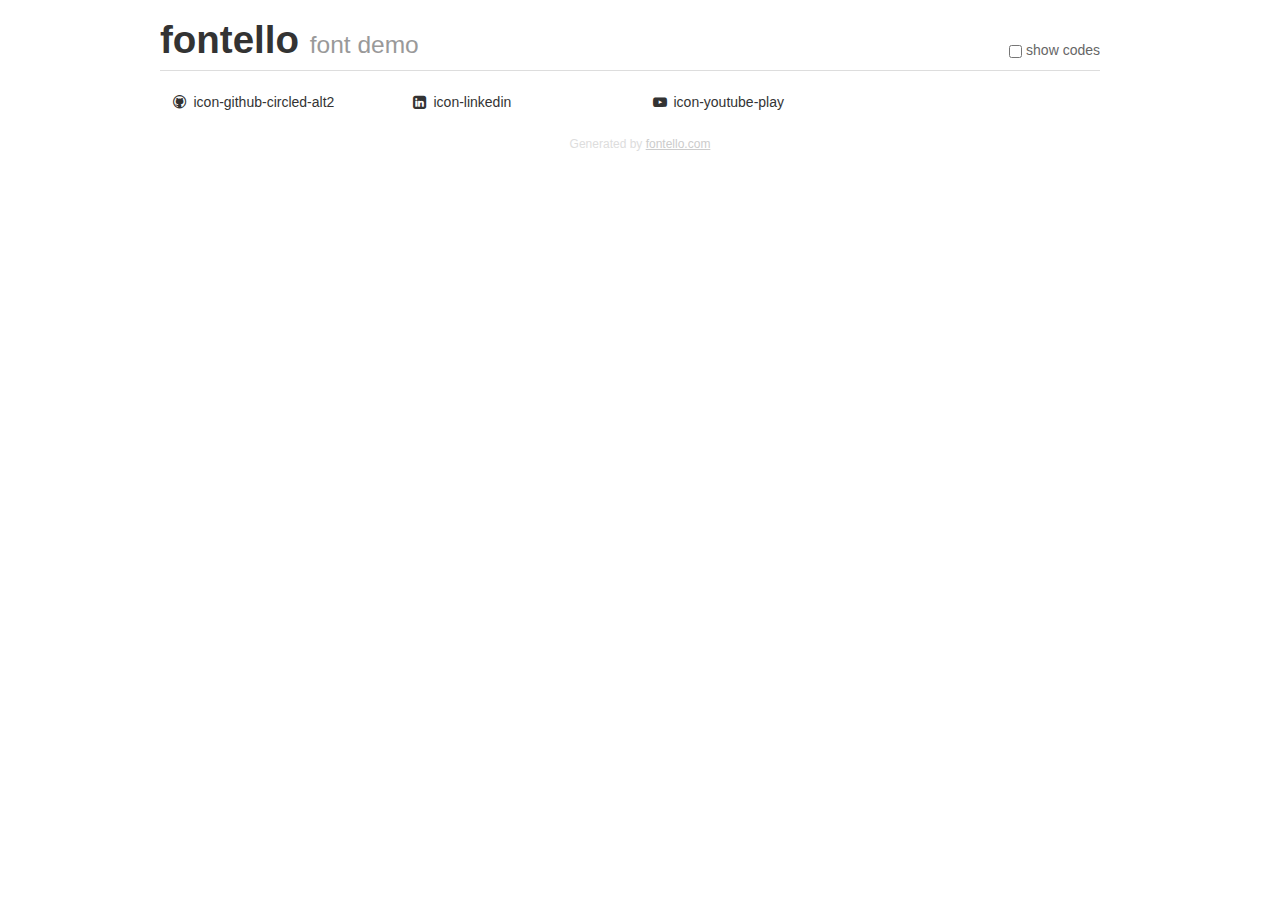
<file: css/fontello-fc560504/demo.html>
<!DOCTYPE html>
<html>
  <head><!--[if lt IE 9]><script language="javascript" type="text/javascript" src="//html5shim.googlecode.com/svn/trunk/html5.js"></script><![endif]-->
    <meta charset="UTF-8"><style>/*
 * Bootstrap v2.2.1
 *
 * Copyright 2012 Twitter, Inc
 * Licensed under the Apache License v2.0
 * http://www.apache.org/licenses/LICENSE-2.0
 *
 * Designed and built with all the love in the world @twitter by @mdo and @fat.
 */
.clearfix {
  *zoom: 1;
}
.clearfix:before,
.clearfix:after {
  display: table;
  content: "";
  line-height: 0;
}
.clearfix:after {
  clear: both;
}
html {
  font-size: 100%;
  -webkit-text-size-adjust: 100%;
  -ms-text-size-adjust: 100%;
}
a:focus {
  outline: thin dotted #333;
  outline: 5px auto -webkit-focus-ring-color;
  outline-offset: -2px;
}
a:hover,
a:active {
  outline: 0;
}
button,
input,
select,
textarea {
  margin: 0;
  font-size: 100%;
  vertical-align: middle;
}
button,
input {
  *overflow: visible;
  line-height: normal;
}
button::-moz-focus-inner,
input::-moz-focus-inner {
  padding: 0;
  border: 0;
}
body {
  margin: 0;
  font-family: "Helvetica Neue", Helvetica, Arial, sans-serif;
  font-size: 14px;
  line-height: 20px;
  color: #333;
  background-color: #fff;
}
a {
  color: #08c;
  text-decoration: none;
}
a:hover {
  color: #005580;
  text-decoration: underline;
}
.row {
  margin-left: -20px;
  *zoom: 1;
}
.row:before,
.row:after {
  display: table;
  content: "";
  line-height: 0;
}
.row:after {
  clear: both;
}
[class*="span"] {
  float: left;
  min-height: 1px;
  margin-left: 20px;
}
.container,
.navbar-static-top .container,
.navbar-fixed-top .container,
.navbar-fixed-bottom .container {
  width: 940px;
}
.span12 {
  width: 940px;
}
.span11 {
  width: 860px;
}
.span10 {
  width: 780px;
}
.span9 {
  width: 700px;
}
.span8 {
  width: 620px;
}
.span7 {
  width: 540px;
}
.span6 {
  width: 460px;
}
.span5 {
  width: 380px;
}
.span4 {
  width: 300px;
}
.span3 {
  width: 220px;
}
.span2 {
  width: 140px;
}
.span1 {
  width: 60px;
}
[class*="span"].pull-right,
.row-fluid [class*="span"].pull-right {
  float: right;
}
.container {
  margin-right: auto;
  margin-left: auto;
  *zoom: 1;
}
.container:before,
.container:after {
  display: table;
  content: "";
  line-height: 0;
}
.container:after {
  clear: both;
}
p {
  margin: 0 0 10px;
}
.lead {
  margin-bottom: 20px;
  font-size: 21px;
  font-weight: 200;
  line-height: 30px;
}
small {
  font-size: 85%;
}
h1 {
  margin: 10px 0;
  font-family: inherit;
  font-weight: bold;
  line-height: 20px;
  color: inherit;
  text-rendering: optimizelegibility;
}
h1 small {
  font-weight: normal;
  line-height: 1;
  color: #999;
}
h1 {
  line-height: 40px;
}
h1 {
  font-size: 38.5px;
}
h1 small {
  font-size: 24.5px;
}
body {
  margin-top: 90px;
}
.header {
  position: fixed;
  top: 0;
  left: 50%;
  margin-left: -480px;
  background-color: #fff;
  border-bottom: 1px solid #ddd;
  padding-top: 10px;
  z-index: 10;
}
.footer {
  color: #ddd;
  font-size: 12px;
  text-align: center;
  margin-top: 20px;
}
.footer a {
  color: #ccc;
  text-decoration: underline;
}
.the-icons {
  font-size: 14px;
  line-height: 24px;
}
.switch {
  position: absolute;
  right: 0;
  bottom: 10px;
  color: #666;
}
.switch input {
  margin-right: 0.3em;
}
.codesOn .i-name {
  display: none;
}
.codesOn .i-code {
  display: inline;
}
.i-code {
  display: none;
}
@font-face {
      font-family: 'fontello';
      src: url('./font/fontello.eot?10091155');
      src: url('./font/fontello.eot?10091155#iefix') format('embedded-opentype'),
           url('./font/fontello.woff?10091155') format('woff'),
           url('./font/fontello.ttf?10091155') format('truetype'),
           url('./font/fontello.svg?10091155#fontello') format('svg');
      font-weight: normal;
      font-style: normal;
    }
     
     
    .demo-icon
    {
      font-family: "fontello";
      font-style: normal;
      font-weight: normal;
      speak: none;
     
      display: inline-block;
      text-decoration: inherit;
      width: 1em;
      margin-right: .2em;
      text-align: center;
      /* opacity: .8; */
     
      /* For safety - reset parent styles, that can break glyph codes*/
      font-variant: normal;
      text-transform: none;
     
      /* fix buttons height, for twitter bootstrap */
      line-height: 1em;
     
      /* Animation center compensation - margins should be symmetric */
      /* remove if not needed */
      margin-left: .2em;
     
      /* You can be more comfortable with increased icons size */
      /* font-size: 120%; */
     
      /* Font smoothing. That was taken from TWBS */
      -webkit-font-smoothing: antialiased;
      -moz-osx-font-smoothing: grayscale;
     
      /* Uncomment for 3D effect */
      /* text-shadow: 1px 1px 1px rgba(127, 127, 127, 0.3); */
    }
     </style>
    <link rel="stylesheet" href="css/animation.css"><!--[if IE 7]><link rel="stylesheet" href="css/" + font.fontname + "-ie7.css"><![endif]-->
    <script>
      function toggleCodes(on) {
        var obj = document.getElementById('icons');
      
        if (on) {
          obj.className += ' codesOn';
        } else {
          obj.className = obj.className.replace(' codesOn', '');
        }
      }
      
    </script>
  </head>
  <body>
    <div class="container header">
      <h1>fontello <small>font demo</small></h1>
      <label class="switch">
        <input type="checkbox" onclick="toggleCodes(this.checked)">show codes
      </label>
    </div>
    <div class="container" id="icons">
      <div class="row">
        <div class="the-icons span3" title="Code: 0xf056"><i class="demo-icon icon-github-circled-alt2">&#xf056;</i> <span class="i-name">icon-github-circled-alt2</span><span class="i-code">0xf056</span></div>
        <div class="the-icons span3" title="Code: 0xf05c"><i class="demo-icon icon-linkedin">&#xf05c;</i> <span class="i-name">icon-linkedin</span><span class="i-code">0xf05c</span></div>
        <div class="the-icons span3" title="Code: 0xf16a"><i class="demo-icon icon-youtube-play">&#xf16a;</i> <span class="i-name">icon-youtube-play</span><span class="i-code">0xf16a</span></div>
      </div>
    </div>
    <div class="container footer">Generated by <a href="http://fontello.com">fontello.com</a></div>
  </body>
</html>
</file>
<file: css/fontello-fc560504/css/animation.css>
/*
   Animation example, for spinners
*/
.animate-spin {
  -moz-animation: spin 2s infinite linear;
  -o-animation: spin 2s infinite linear;
  -webkit-animation: spin 2s infinite linear;
  animation: spin 2s infinite linear;
  display: inline-block;
}
@-moz-keyframes spin {
  0% {
    -moz-transform: rotate(0deg);
    -o-transform: rotate(0deg);
    -webkit-transform: rotate(0deg);
    transform: rotate(0deg);
  }

  100% {
    -moz-transform: rotate(359deg);
    -o-transform: rotate(359deg);
    -webkit-transform: rotate(359deg);
    transform: rotate(359deg);
  }
}
@-webkit-keyframes spin {
  0% {
    -moz-transform: rotate(0deg);
    -o-transform: rotate(0deg);
    -webkit-transform: rotate(0deg);
    transform: rotate(0deg);
  }

  100% {
    -moz-transform: rotate(359deg);
    -o-transform: rotate(359deg);
    -webkit-transform: rotate(359deg);
    transform: rotate(359deg);
  }
}
@-o-keyframes spin {
  0% {
    -moz-transform: rotate(0deg);
    -o-transform: rotate(0deg);
    -webkit-transform: rotate(0deg);
    transform: rotate(0deg);
  }

  100% {
    -moz-transform: rotate(359deg);
    -o-transform: rotate(359deg);
    -webkit-transform: rotate(359deg);
    transform: rotate(359deg);
  }
}
@-ms-keyframes spin {
  0% {
    -moz-transform: rotate(0deg);
    -o-transform: rotate(0deg);
    -webkit-transform: rotate(0deg);
    transform: rotate(0deg);
  }

  100% {
    -moz-transform: rotate(359deg);
    -o-transform: rotate(359deg);
    -webkit-transform: rotate(359deg);
    transform: rotate(359deg);
  }
}
@keyframes spin {
  0% {
    -moz-transform: rotate(0deg);
    -o-transform: rotate(0deg);
    -webkit-transform: rotate(0deg);
    transform: rotate(0deg);
  }

  100% {
    -moz-transform: rotate(359deg);
    -o-transform: rotate(359deg);
    -webkit-transform: rotate(359deg);
    transform: rotate(359deg);
  }
}
</file>
